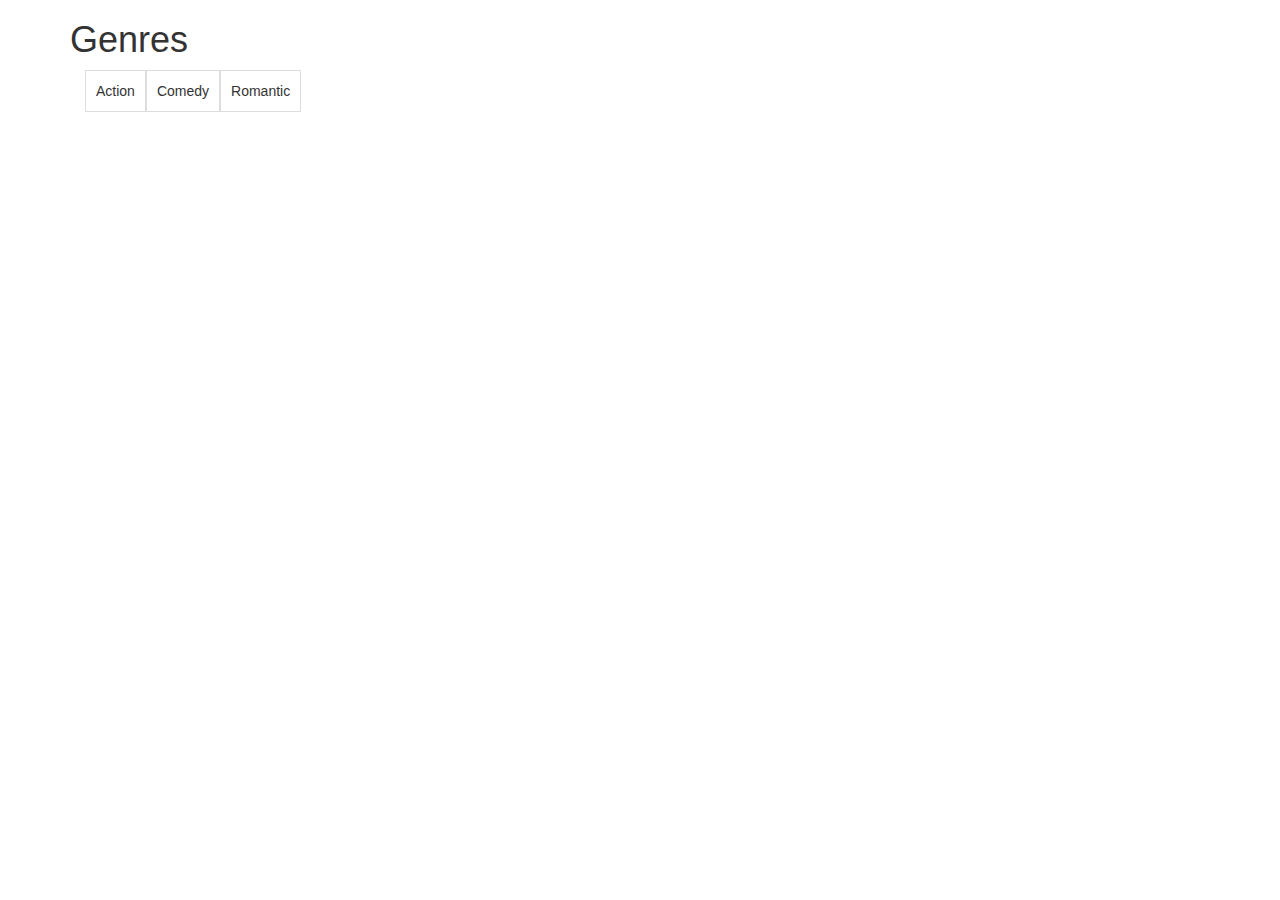
<file: JS Advanced/Skeleton/index.html>
<!DOCTYPE html>
<html>
<head>
	<meta charset="utf-8" />
	<title>Advanced JS Exam - IMDB System</title>
	<link rel="stylesheet" href="styles/bootstrap.css" />
	<link rel="stylesheet" href="styles/styles.css" />
</head>
<body>
	<div class="container">
		<h1 class="title">Genres</h1>
		<div id="genres" class="navbar-collapse collapse"></div>
		<div id="movies"></div>
		<div id="details"></div>
	</div>
	<script src="helpers/extensions.js"></script>
	<script src="helpers/generator.js"></script>
	<script src="models/genre.js"></script>
	<script src="models/movie.js"></script>
	<script src="models/theatre.js"></script>
	<script src="models/actor.js"></script>
	<script src="models/review.js"></script>
	<script src="html-loader.js"></script>
	<script src="app.js"></script>
</body>
</html>
</file>
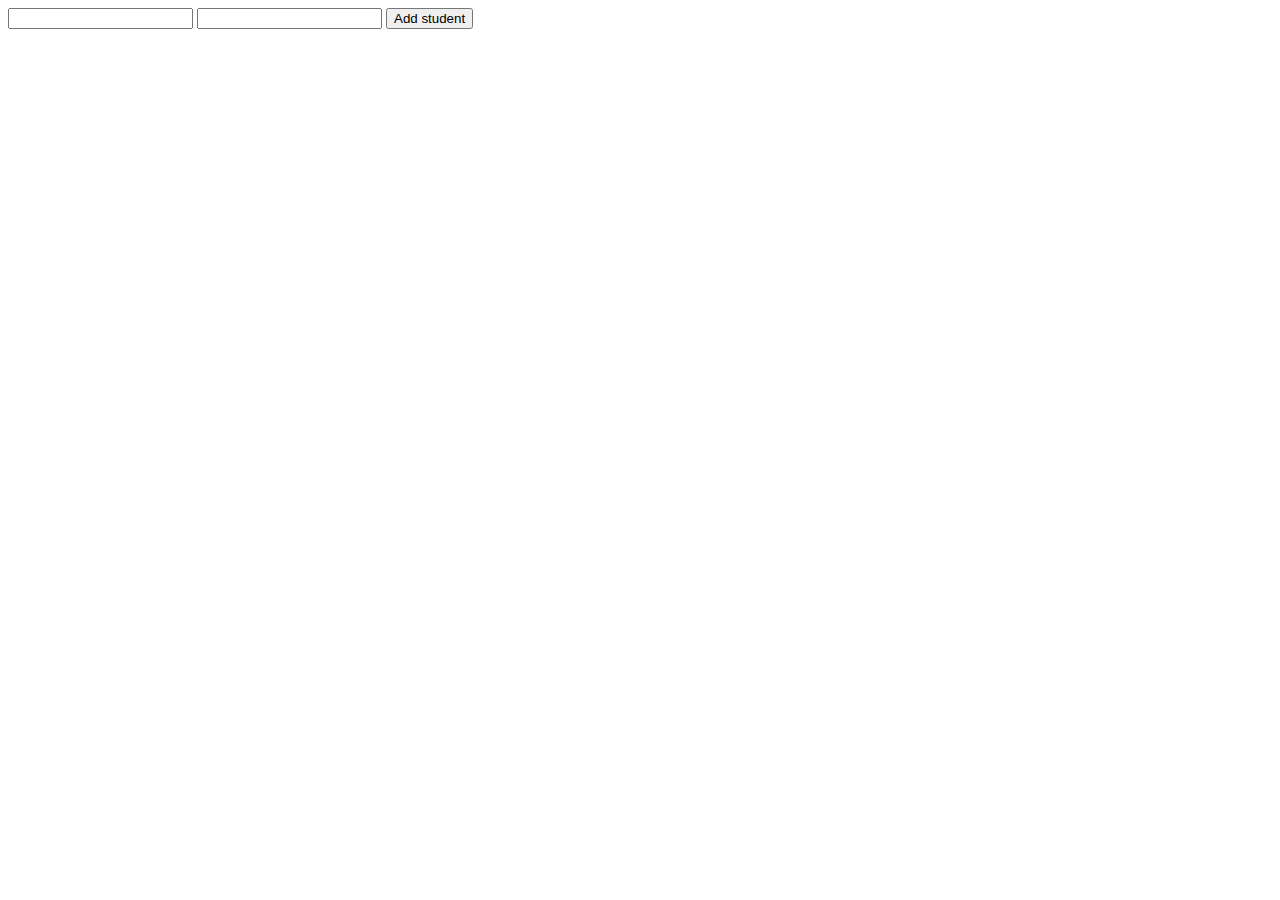
<file: JsApps/ExamPreparation/index.html>
<!DOCTYPE html>
<html lang="en">
<head>
	<meta charset="UTF-8">
	<title>Document</title>
	<script src="http://code.jquery.com/jquery-1.11.2.min.js"></script>
	<style type="text/css">
		.student-list{
			display: inline-block;
			border: 1px solid green;
			margin: 20px;
			padding: 20px;
		}
	</style>
</head>
<body>
	<div id="students-list">
		
	</div>
	
	<input type="text" id="student-name">
	<input type="text" id="student-grade">
	<button id="add-student-button">Add student</button>

	<script type="text/javascript" src ="scripts/model.js"></script>
	<script type="text/javascript" src ="scripts/view.js"></script>
	<script type="text/javascript" src ="scripts/main.js"></script>
</body>
</html>
</file>
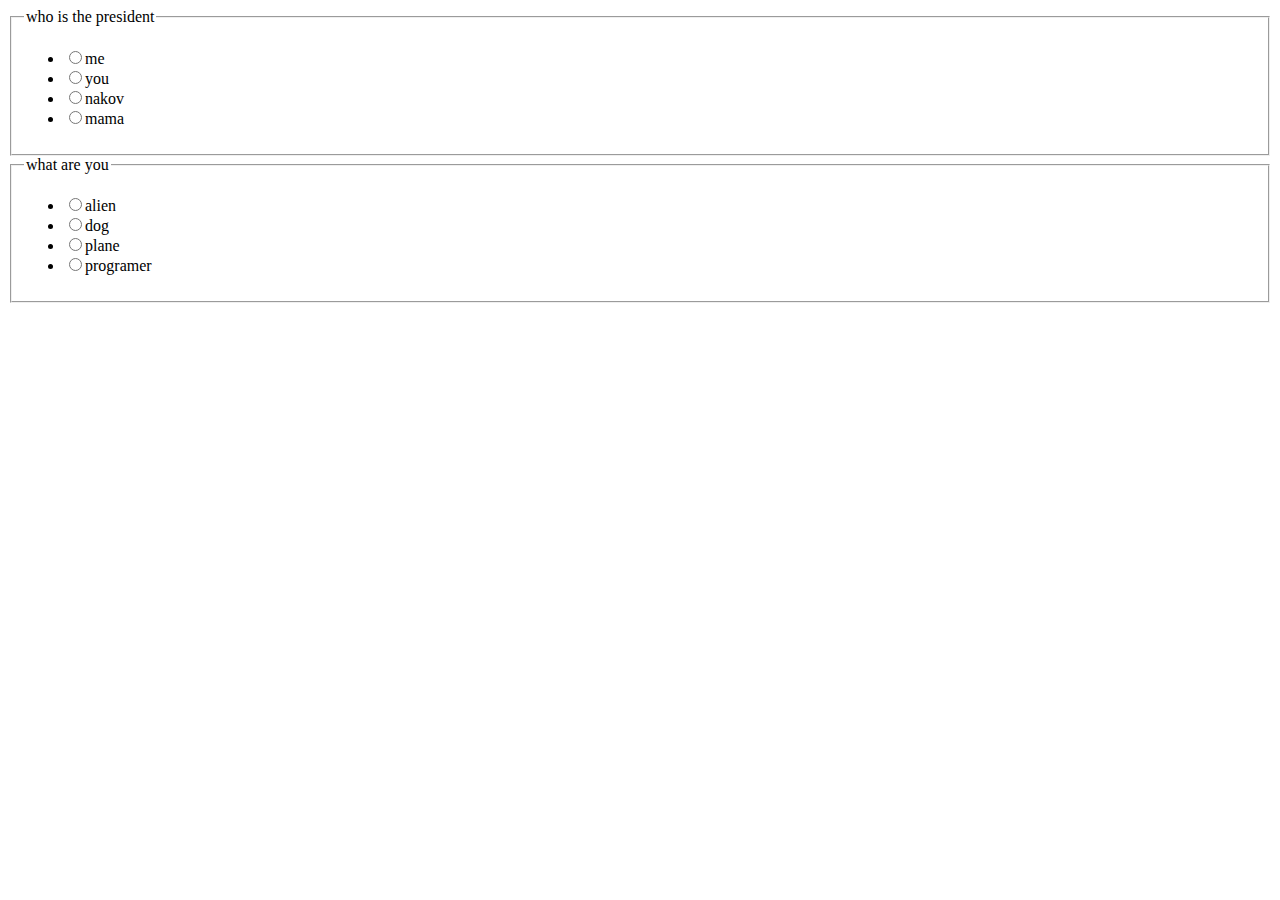
<file: JsApps/Homework Web Storages/POLL/index.html>
<!DOCTYPE html>
<html lang="en">
<head>
	<meta charset="UTF-8">
	<title>Document</title>
	<script src="https://ajax.googleapis.com/ajax/libs/jquery/2.1.3/jquery.min.js"></script>
	<script type="text/javascript" src="question.js"></script>
</head>
<body>
	<div id="poll">
		
	</div>
	<div id="timer"></div>
	<script type="text/javascript" src="scripts.js"></script>
</body>
</html>
</file>
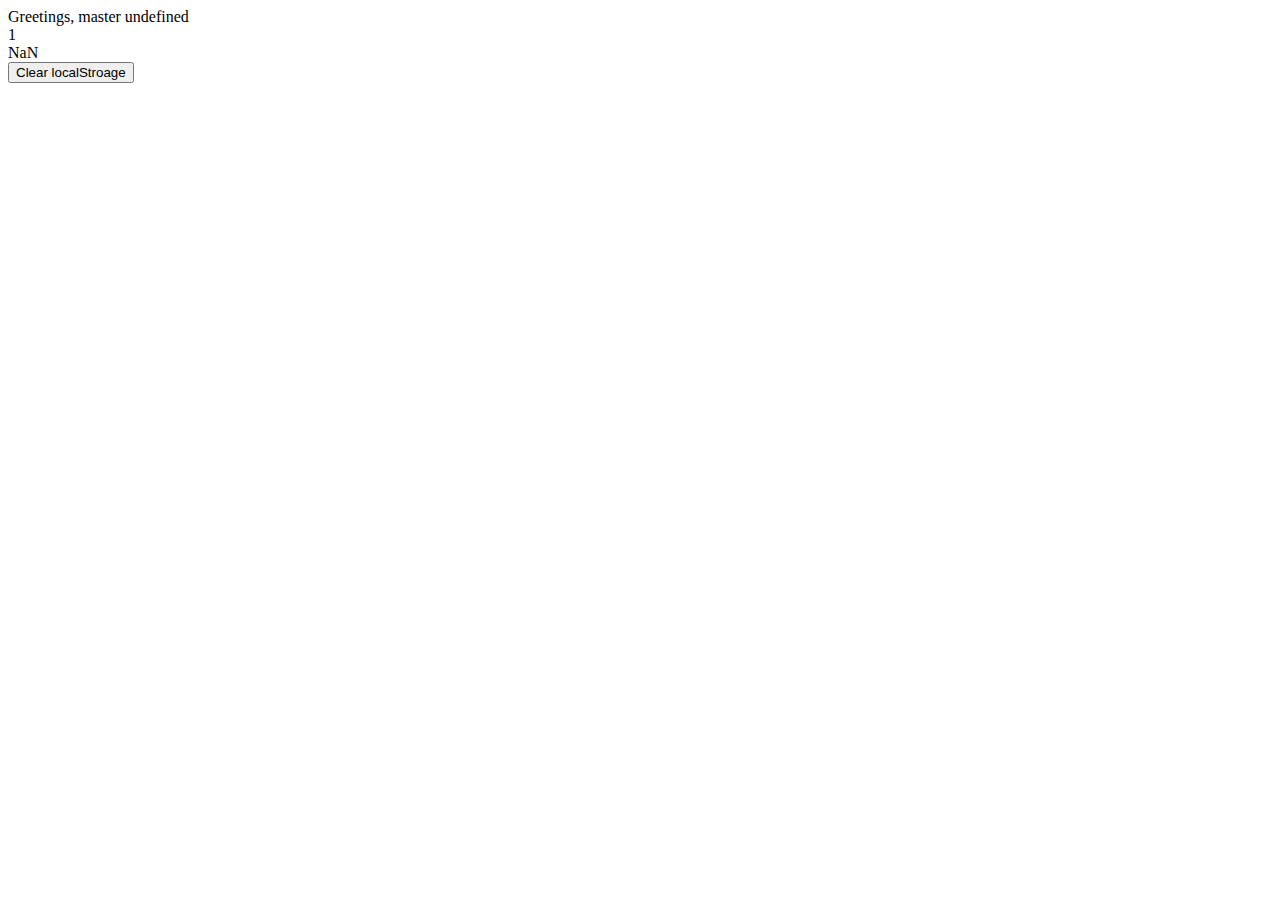
<file: JsApps/Homework Web Storages/Task 1/index.html>
<!DOCTYPE html>
<html lang="en">
<head>
	<meta charset="UTF-8">
	<title>Document</title>
</head>
<body>
	<div id="name"></div>
	<div id="sessionCounter"></div>
	<div id="localCounter"></div>
	<button id="clear">Clear localStroage</button>
	<script type="text/javascript" src="scripts.js"></script>
</body>
</html>
</file>
<file: JS Advanced/Skeleton/styles/styles.css>
#genres li {
	padding: 10px;
	border: 1px solid #ddd;
	border-collapse: collapse;
}

#genres li:hover {
	cursor: pointer;
	background-color: #def;
}

#movies > ul > li {
	display: inline-block;
	border: 1px solid #ddd;
	margin: 10px;
	padding: 10px;
}

#movies > ul > li:hover {
	background-color: #def;
	cursor: pointer;
}
</file>
